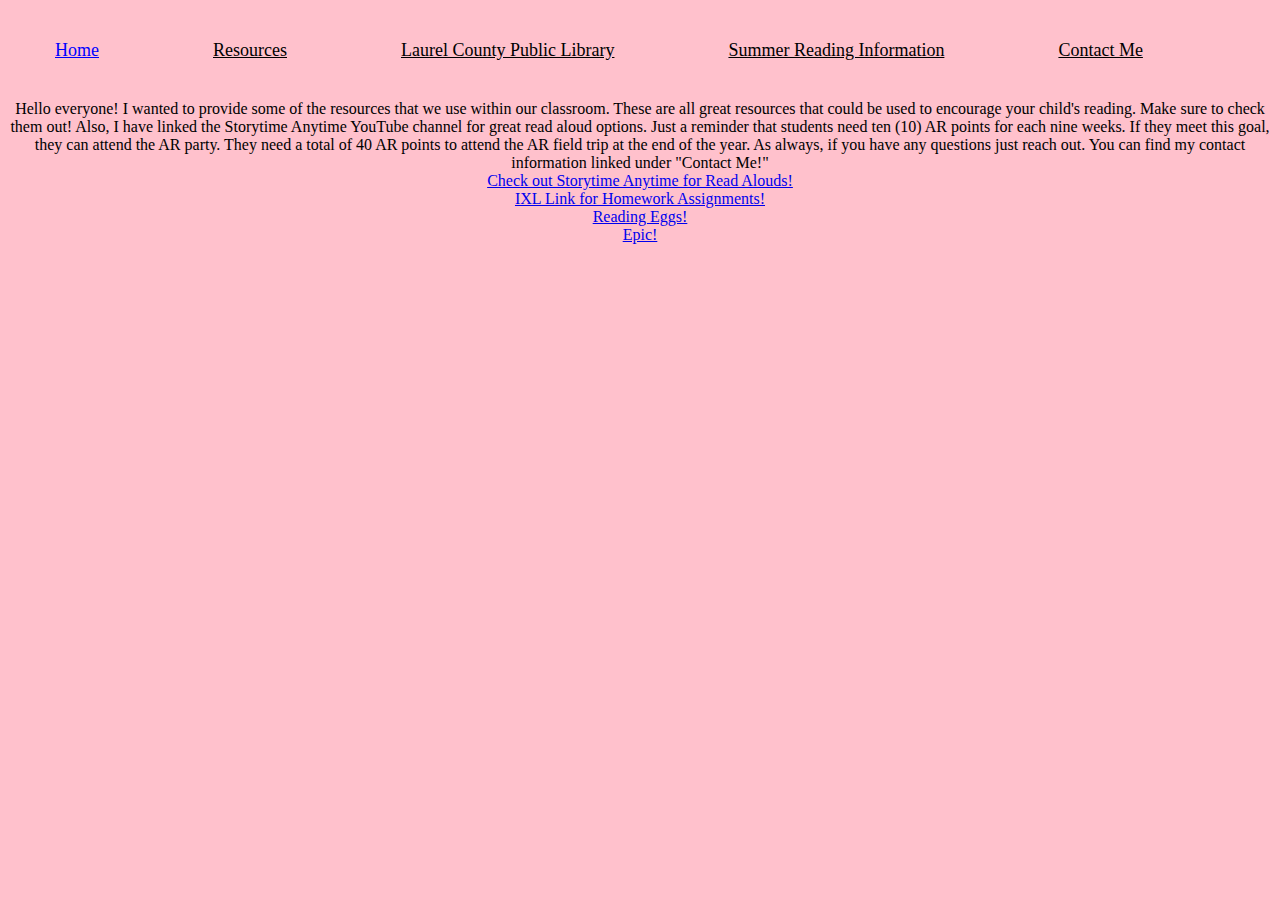
<file: resources.html>
<!DOCTYPE html>
<html>
<head>
	<title>Helpful Resources!</title>
	<link rel="stylesheet" type="text/css" href="project.css">	
	<nav>
		<u1>
		<li><a href="home.html">Home</a></li>
		<li><a href="resources.html">Resources</a></li>
		<li><a href="laurel.html">Laurel County Public Library</a></li>
		<li><a href="summer.html">Summer Reading Information</a></li>
		<li><a href="contact.html">Contact Me</a></li>
		</u1>
	</nav>
	<p>Hello everyone! I wanted to provide some of the resources that we use within our classroom. These are all great resources that could be used to encourage your child's reading. Make sure to check them out! Also, I have linked the Storytime Anytime YouTube channel for great read aloud options. Just a reminder that students need ten (10) AR points for each nine weeks. If they meet this goal, they can attend the AR party. They need a total of 40 AR points to attend the AR field trip at the end of the year. As always, if you have any questions just reach out. You can find my contact information linked under "Contact Me!"</p>
	<p><a href="https://www.youtube.com/channel/UCKt0xucHzm75HOF4eSxG0ow"> Check out Storytime Anytime for Read Alouds!</a></p>
	
	<p><a href="https://www.ixl.com/"> IXL Link for Homework Assignments!</a></p>
	
	<p><a href="https://readingeggs.com/"> Reading Eggs!</a></p>
	
	<p><a href="https://www.getepic.com/"> Epic!</a></p>
</file>
<file: project.css>
body {
  background-color:#ffc1cc;
}
h1 { 
	font-family: avantgarde;
	font-size: 20 px;
	text-align: center;
}
p{
	font-family: avantgarde;
	font-size: 18 px;
	text-align: center;
}
*{
	margin: 0;
	padding: 0;
}
nav{
	width: 100%;
	height: 100px;
}
u1 {
	
}
u1 li{
	list-style: none;
	display: inline-block;
	float: middle;
	line-height: 100px;
}
u1 li a {
	display: block;
	text-decoration: ;
	font-size: 18px;
	font-family: avantgarde;
	color: #000000;
	padding: 0 55px;
}
u1 li a:hover {
	color: blue;
}
table{
	width: 400px;
}
th {
	text-align: left;
}
table, th, td{
	border: 1px solid #000;
	border-collapse: collapse;
}
th, td {
	padding: 10px;
}
.img-family { 
	width: 300px;

}

.img-library {
	width: 700px;
}
.img-summer {
	width: 300px;
}
.img-contact {
	width: 500px;
}
</file>
